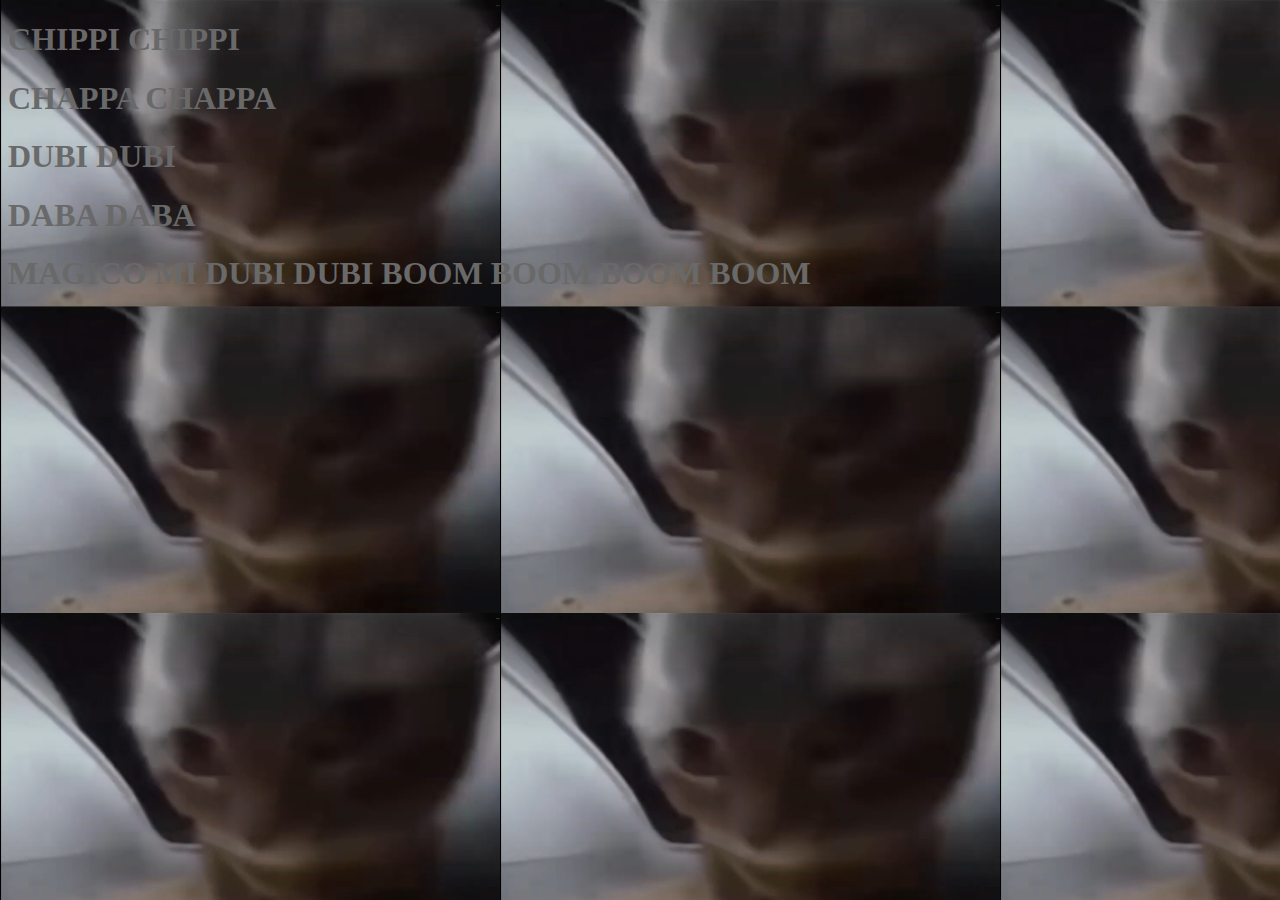
<file: index.html>
<!DOCTYPE html>
<html lang="en">
<head>
    <link rel="stylesheet" href="Style.css">
    <meta charset="UTF-8">
    <meta name="viewport" content="width=device-width, initial-scale=1.0">
    <title>CHIPPI CHIPPI CHAPPA CHAPPA</title>
</head>
<body>
    <h1>CHIPPI CHIPPI</h1>
    <h1>CHAPPA CHAPPA</h1>
    <h1>DUBI DUBI</h1>
    <h1>DABA DABA</h1>
    <h1>MAGICO MI DUBI DUBI BOOM BOOM BOOM BOOM</h1>
</body>
</html>
</file>
<file: Style.css>
body{
    background-image: url(Chippichippi.png);
    background-size: 500px;
}
h1{
    color: dimgrey;
}
</file>
